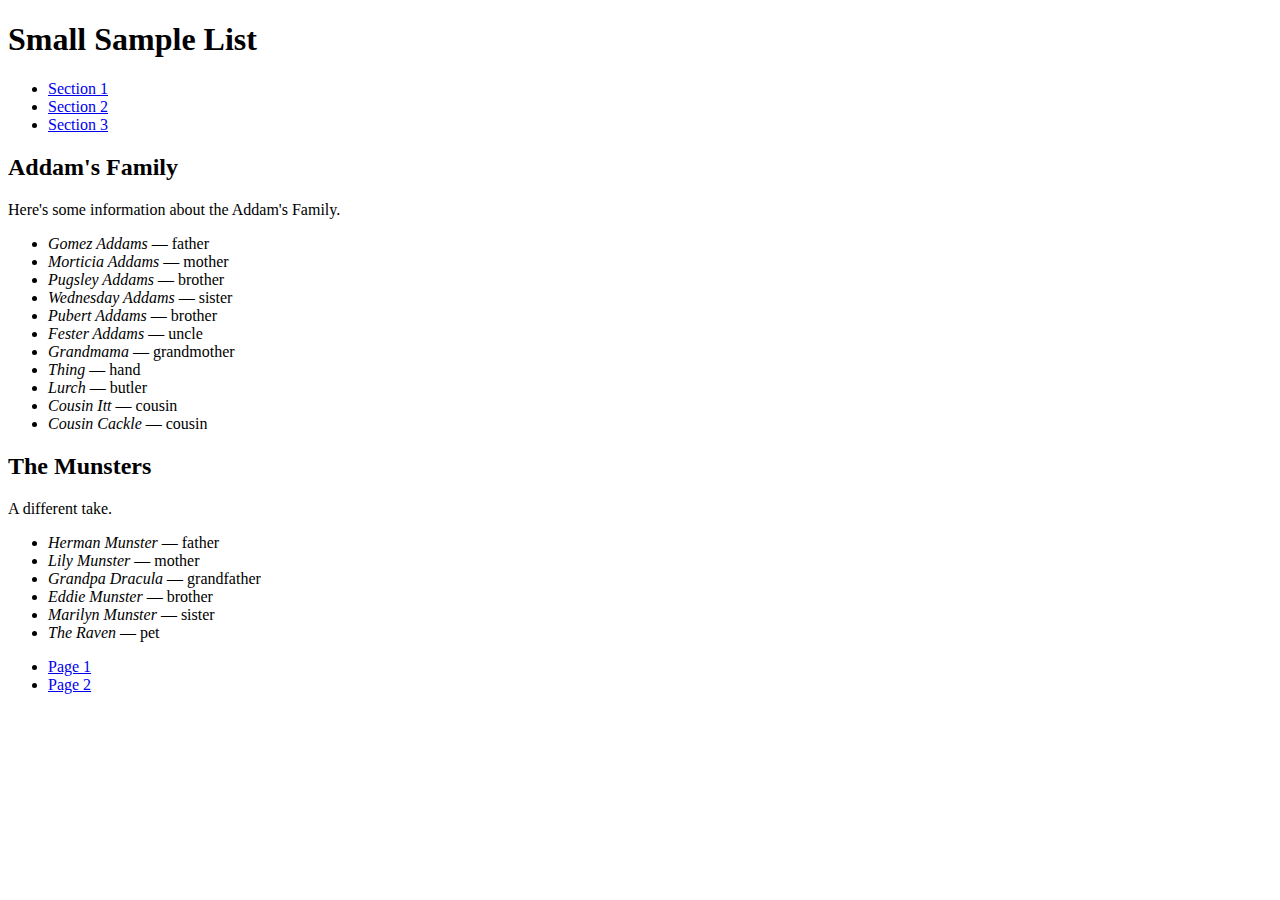
<file: data/small-sample-list.html>
<!DOCTYPE html>
<!--[if lt IE 7]>      <html class="no-js lt-ie9 lt-ie8 lt-ie7"> <![endif]-->
<!--[if IE 7]>         <html class="no-js lt-ie9 lt-ie8"> <![endif]-->
<!--[if IE 8]>         <html class="no-js lt-ie9"> <![endif]-->
<!--[if gt IE 8]><!--> <html class="no-js"> <!--<![endif]-->
    <head>
        <meta charset="utf-8">
        <meta http-equiv="X-UA-Compatible" content="IE=edge,chrome=1">
        <title>Small Sample List</title>
        <meta name="description" content="Some data to scrape.">
        <meta name="viewport" content="width=device-width">
    </head>
    <body>
        <!--[if lt IE 7]>
            <p class="chromeframe">You are using an outdated browser. <a href="http://browsehappy.com/">Upgrade your browser today</a> or <a href="http://www.google.com/chromeframe/?redirect=true">install Google Chrome Frame</a> to better experience this site.</p>
        <![endif]-->

        <header>
          <h1 id="title">Small Sample List</h1>
        </header>

        <nav>
          <ul>
            <li><a href='#'>Section 1</a></li>
            <li><a href='#'>Section 2</a></li>
            <li><a href='#'>Section 3</a></li>
          </ul>
        </nav>

        <article>
          <header>
            <h2 id='addams'>Addam's Family</h2>
          </header>
          <p>Here's some information about the Addam's Family.</p>
          <ul>
            <li><em>Gomez Addams</em> &mdash; father</li>
            <li><em>Morticia Addams</em> &mdash; mother</li>
            <li><em>Pugsley Addams</em> &mdash; brother</li>
            <li><em>Wednesday Addams</em> &mdash; sister</li>
            <li><em>Pubert Addams</em> &mdash; brother</li>
            <li><em>Fester Addams</em> &mdash; uncle</li>
            <li><em>Grandmama</em> &mdash; grandmother</li>
            <li><em>Thing</em> &mdash; hand</li>
            <li><em>Lurch</em> &mdash; butler</li>
            <li><em>Cousin Itt</em> &mdash; cousin</li>
            <li><em>Cousin Cackle</em> &mdash; cousin</li>
          </ul>
        </article>

        <article>
          <header>
            <h2 id='munsters'>The Munsters</h2>
          </header>
          <p>A different take.</p>
          <ul>
            <li><em>Herman Munster</em> &mdash; father</li>
            <li><em>Lily Munster</em> &mdash; mother</li>
            <li><em>Grandpa Dracula</em> &mdash; grandfather</li>
            <li><em>Eddie Munster</em> &mdash; brother</li>
            <li><em>Marilyn Munster</em> &mdash; sister</li>
            <li><em>The Raven</em> &mdash; pet</li>
          </ul>
        </article>

        <footer>
          <ul>
            <li><a href='#'>Page 1</a></li>
            <li><a href='#'>Page 2</a></li>
          </ul>
        </footer>
    </body>
</html>
</file>
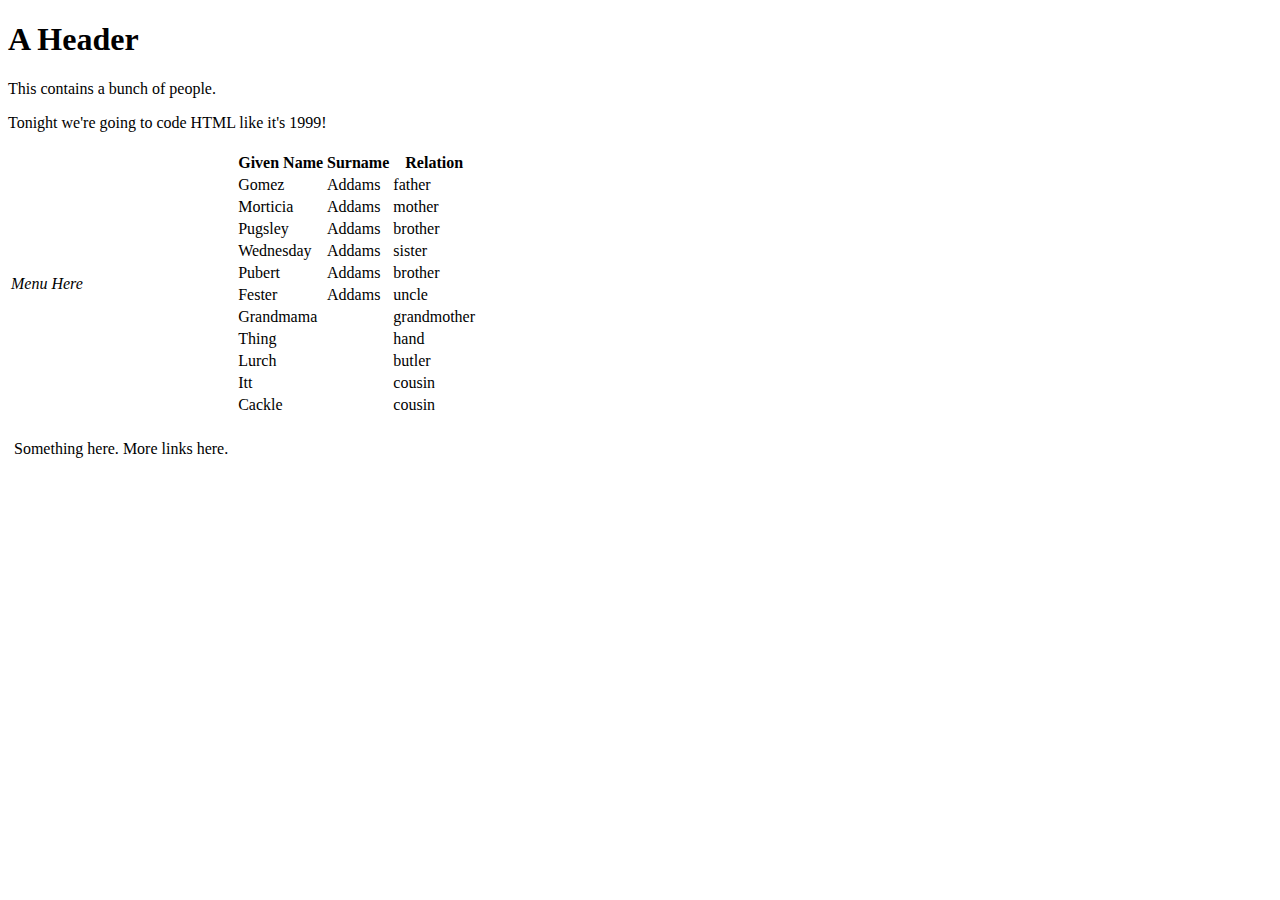
<file: data/small-sample-table.html>
<!DOCTYPE HTML>
<html>
  <head>
    <title>Example data table</title>
  </head>
  <body>
    <h1>A Header</h1>
    <p>This contains a bunch of people.</p>
    <p>Tonight we're going to code HTML like it's 1999!</p>
    <table id="content" border="0">
      <tr>
        <td><em>Menu Here</em></td>
        <td>
          <!-- Here's the data. -->
          <table id="data" border="0">
            <tr><th>Given Name</th> <th>Surname</th> <th>Relation</th></tr>
            <tr><td>Gomez</td> <td>Addams</td> <td>father</td></tr>
            <tr><td>Morticia</td> <td>Addams</td> <td>mother</td></tr>
            <tr><td>Pugsley</td> <td>Addams</td> <td>brother</td></tr>
            <tr><td>Wednesday</td> <td>Addams</td> <td>sister</td></tr>
            <tr><td>Pubert</td> <td>Addams</td> <td>brother</td></tr>
            <tr><td>Fester</td> <td>Addams</td> <td>uncle</td></tr>
            <tr><td>Grandmama</td> <td></td> <td>grandmother</td></tr>
            <tr><td>Thing</td> <td></td> <td>hand</td></tr>
            <tr><td>Lurch</td> <td></td> <td>butler</td></tr>
            <tr><td>Itt</td> <td></td> <td>cousin</td></tr>
            <tr><td>Cackle</td> <td></td> <td>cousin</td></tr>
          </table>
        </td>
      </tr>
      <tr colspan='2'>
        <td>
          <table id="footer" border="0">
            <tr>
              <td>
                <p>Something here.</p>
              </td>
              <td>
                <p>More links here.</p>
              </td>
            </tr>
          </table>
        </td>
      </tr>
    </table>

  </body>
</html>
</file>
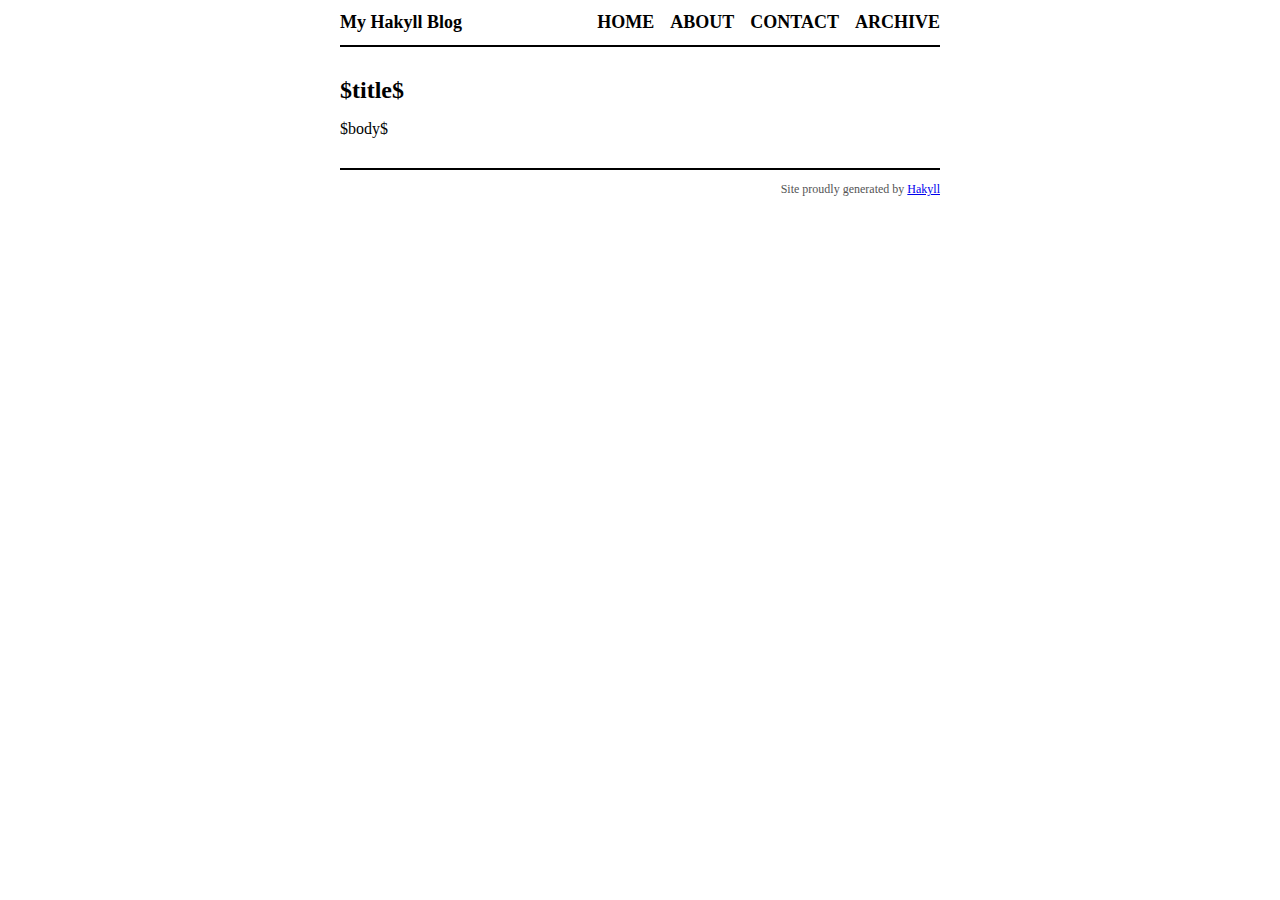
<file: templates/default.html>
<?xml version="1.0" encoding="UTF-8"?>
<!DOCTYPE html PUBLIC "-//W3C//DTD XHTML 1.0 Strict//EN"
"http://www.w3.org/TR/xhtml1/DTD/xhtml1-strict.dtd">
<html xmlns="http://www.w3.org/1999/xhtml" xml:lang="en" lang="en">
    <head>
        <meta http-equiv="Content-Type" content="text/html; charset=UTF-8" />
        <title>My Hakyll Blog - $title$</title>
        <link rel="stylesheet" type="text/css" href="/css/default.css" />
    </head>
    <body>
        <div id="header">
            <div id="logo">
                <a href="/">My Hakyll Blog</a>
            </div>
            <div id="navigation">
                <a href="/">Home</a>
                <a href="/about.html">About</a>
                <a href="/contact.html">Contact</a>
                <a href="/archive.html">Archive</a>
            </div>
        </div>

        <div id="content">
            <h1>$title$</h1>

            $body$
        </div>
        <div id="footer">
            Site proudly generated by
            <a href="http://jaspervdj.be/hakyll">Hakyll</a>
        </div>
    </body>
</html>
</file>
<file: css/default.css>
body {
    color: black;
    font-size: 16px;
    margin: 0px auto 0px auto;
    width: 600px;
}

div#header {
    border-bottom: 2px solid black;
    margin-bottom: 30px;
    padding: 12px 0px 12px 0px;
}

div#logo a {
    color: black;
    float: left;
    font-size: 18px;
    font-weight: bold;
    text-decoration: none;
}

div#header #navigation {
    text-align: right;
}

div#header #navigation a {
    color: black;
    font-size: 18px;
    font-weight: bold;
    margin-left: 12px;
    text-decoration: none;
    text-transform: uppercase;
}

div#footer {
    border-top: solid 2px black;
    color: #555;
    font-size: 12px;
    margin-top: 30px;
    padding: 12px 0px 12px 0px;
    text-align: right;
}

h1 {
    font-size: 24px;
}

h2 {
    font-size: 20px;
}

div.info {
    color: #555;
    font-size: 14px;
    font-style: italic;
}
</file>
